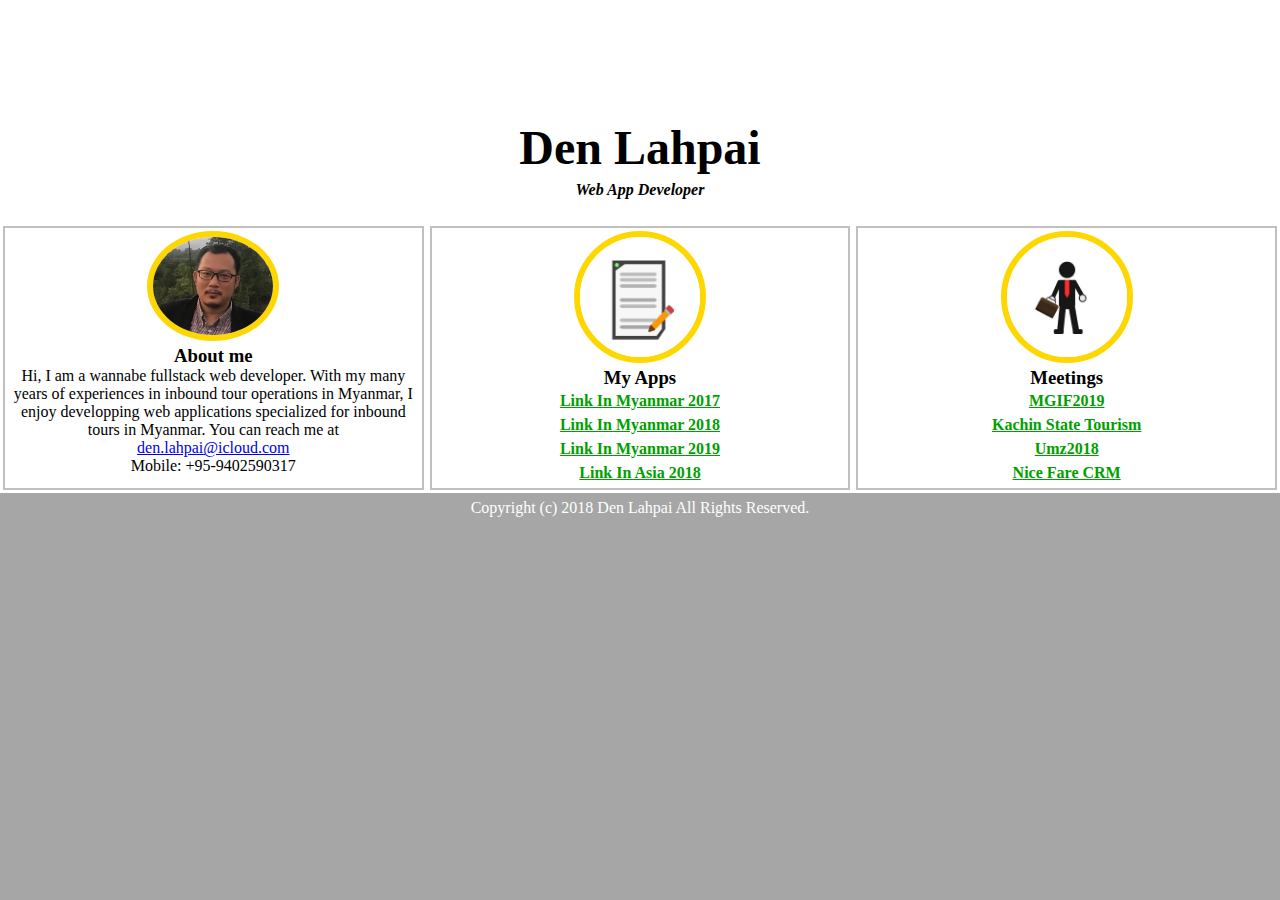
<file: index.html>
<!DOCTYPE html>
<html lang="en" dir="ltr">
    <head>
        <meta charset="utf-8">
        <link rel="stylesheet" href="styles/main.css">
        <link rel="Shortcut icon" href="images/logo_small.png"/>
        <meta name="viewport" content="width=device-width, initial-scale=1.0">
        <title>Welcome</title>
    </head>
    <body>
        <div class="content">
            <!-- homePage -->
            <div class="homePage">
                <!-- homePage title -->
                <div class="homePage title">
                    <h1>
                        Den Lahpai
                    </h1>
                    <p>
                        Web App Developer
                    </p>
                </div>
                <!-- homePage title -->
                <!-- homePage menu -->
                <div class="homePage-menu">
                    <div class="homePage-menu item">
                        <img src="images/denny.jpg" alt="Den Lahpai">
                        <h3>
                            About me
                        </h3>
                        <p>
                            Hi, I am a wannabe fullstack web developer. With my many years
                            of experiences in inbound tour operations in Myanmar, I enjoy developping web
                            applications specialized for inbound tours in Myanmar. You can reach me at
                            <br>
                            <a href="mailto:den.lahpai@icloud.com">den.lahpai@icloud.com</a><br>
                            Mobile: +95-9402590317
                        </p>
                    </div>
                    <div class="homePage-menu item">
                        <img src="images/app_logo.jpg" alt="">
                        <h3>My Apps</h3>
                        <ul>
                            <li>
                                <a href="sites/LinkInMyanmar2017">Link In Myanmar 2017</a>
                            </li>
                            <li>
                                <a href="sites/LinkInMyanmar2018">Link In Myanmar 2018</a>
                            </li>
                            <li>
                                <a href="sites/LinkInMyanmar2019">Link In Myanmar 2019</a>
                            </li>
                            <li>
                                <a href="sites/LinkInAsia2018">Link In Asia 2018</a>
                            </li>
                        </ul>
                    </div>
                    <div class="homePage-menu item">
                        <img src="images/event_logo.jpg" alt="">
                        <h3>Meetings</h3>
                        <ul>
                            <li>
                                <a href="sites/MGIF2019">MGIF2019</a>
                            </li>
                            <li>
                                <a href="sites/kachinstatetourism">Kachin State Tourism</a>
                            </li>
                            <li>
                                <a href="sites/umz2018">Umz2018</a>
                            </li>
                            <li>
                                <a href="sites/nfcrm">Nice Fare CRM</a>
                            </li>
                        </ul>
                    </div>
                </div>
                <!-- end of homePage menu -->
            </div>
            <!-- end of homePage -->
        </div>
        <!-- end of content -->
        <footer>
            <p>
                Copyright (c) 2018 Den Lahpai All Rights Reserved.
            </p>
        </footer>
    </body>
</html>
</file>
<file: styles/main.css>
* {
    margin: 0px;
    padding: 0px;
}

body {
    background: #A5A6A5;
}

.content {
    background: white;
}

.homePage h1 {
    text-align: center;
    font-weight: bold;
    font-size: 3em;
    font-family: MathJax_Caligraphic;
}

.homePage.title p {
    margin-top: 6px;
    text-align: center;
    font-style: italic;
    font-weight: bolder;
}

.homePage-menu {
    margin-top: 12px;
    display: grid;
    grid-gap: 6px;
    grid-template-columns: 1fr;
    padding: 3px;
}

.homePage-menu.item {
    display: block;
    justify-content: center;
    border: 2px solid silver;
    text-align: center;
}

.homePage-menu.item:hover {
    background: #D7DAE0;
}

.homePage-menu.item h3 {

}

.homePage-menu.item img{
    border-radius: 50%;
    border: 6px solid gold;
    width: 120px;
}

.homePage-menu.item ul li {
    list-style: none;
    padding: 3px;
}

.homePage-menu.item ul li a {
    color: #009f00;
    font-weight: bold;
}

.homePage-menu.item ul li a:hover {
    color: #01CFFF;
}

footer p {
    margin-top: 6px;
    text-align: center;
    color: white;
}

/* styles for tablets */
@media screen and (min-width: 786) {
    .homePage-menu {
        display: grid;
        grid-template-columns: repeat(2, 1fr);
    }
}

/* styles for computers */
@media screen and (min-width: 992px) {
    .homePage h1 {
        padding-top: 120px;
    }

    .homePage-menu {
        display: grid;
        grid-template-columns: repeat(3, 1fr);
    }

}
</file>
